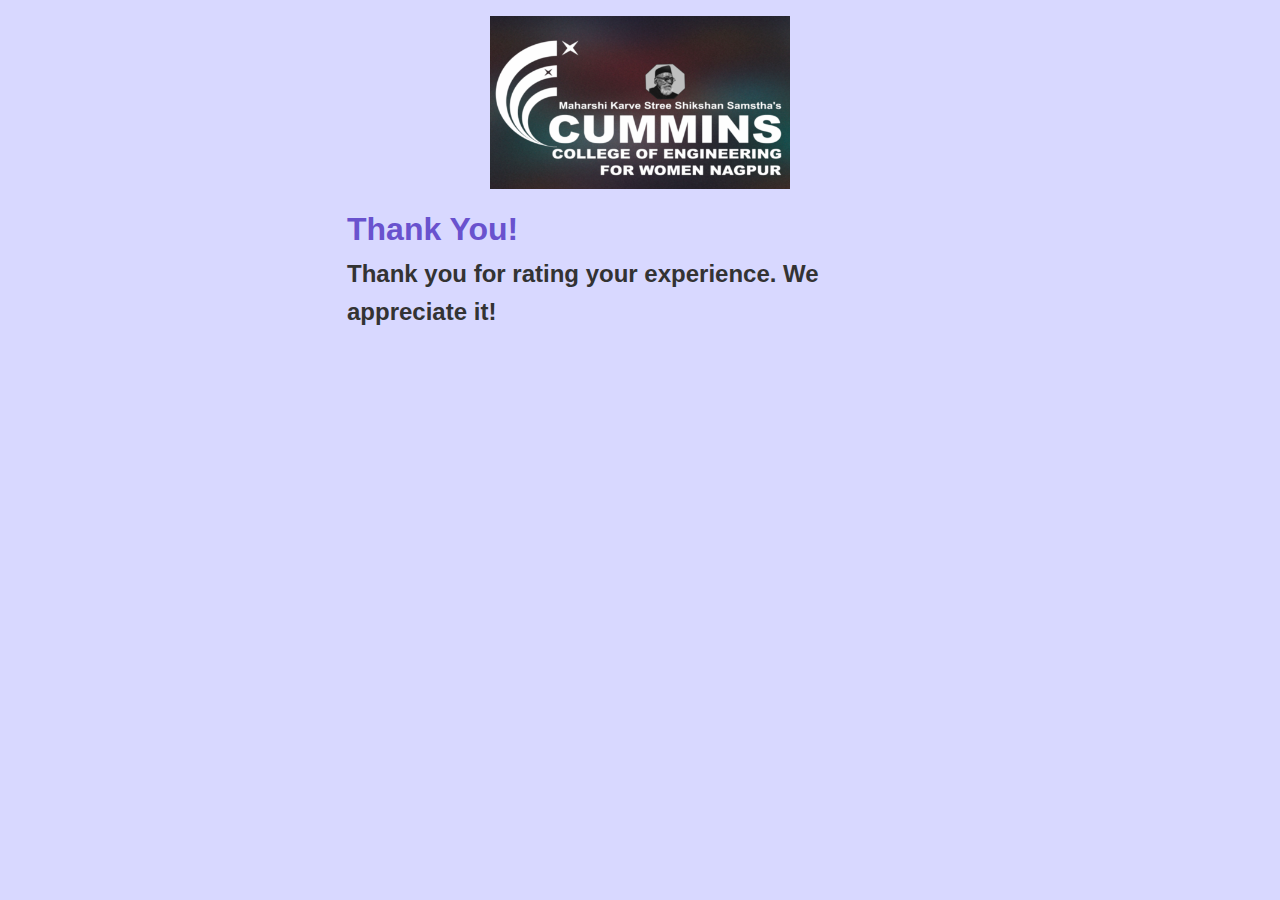
<file: templates/success.html>
<!DOCTYPE html>
<html lang="en">
  <head>
    <meta charset="UTF-8" />
    <meta name="viewport" content="width=device-width, initial-scale=1.0" />
    <meta http-equiv="X-UA-Compatible" content="ie=edge" />
    <link rel="stylesheet" href="../static/style.css" />
    <title>Thank You!</title>
  </head>
  <body>
    <div class="container">
      <img src="../static/logo.png" alt="" class="logo" />
      <h1>Thank You!</h1>
      <h2>Thank you for rating your experience. We appreciate it!</h2>
    </div>
  </body>
</html>
</file>
<file: static/style.css>
* {
	box-sizing: border-box;
	margin: 0;
	padding: 0;
}

body {
	background: #d8d8ff;
	font-family: Arial, Helvetica, sans-serif;
	color: #333;
	line-height: 1.6;
}

.container {
	max-width: 650px;
	margin: 1rem auto;
	overflow: auto;
	padding: 0 2rem;
}

h1 {
	color: rgb(105, 82, 206);
	margin-top: 15px;
}

h3 {
	margin-bottom: 10px;
}

img {
	width: 100%;
}

.message {
	text-align: center;
	padding: 5px;
	border: #ccc dotted 2px;
	margin-top: 2rem;
}

.logo {
	width: 300px;
	display: block;
	margin: auto;
}

.form-group {
	margin: 1rem 0;
}

input[type='text'],
select,
textarea {
	display: block;
	width: 100%;
	padding: 0.4rem;
	font-size: 1.2rem;
	border: 1px solid #ccc;
}

.btn {
	display: block;
	width: 100%;
	background: #333;
	color: #fff;
	padding: 10px 20px;
	border: none;
	cursor: pointer;
	outline: none;
	margin-top: 1rem;
}
</file>
